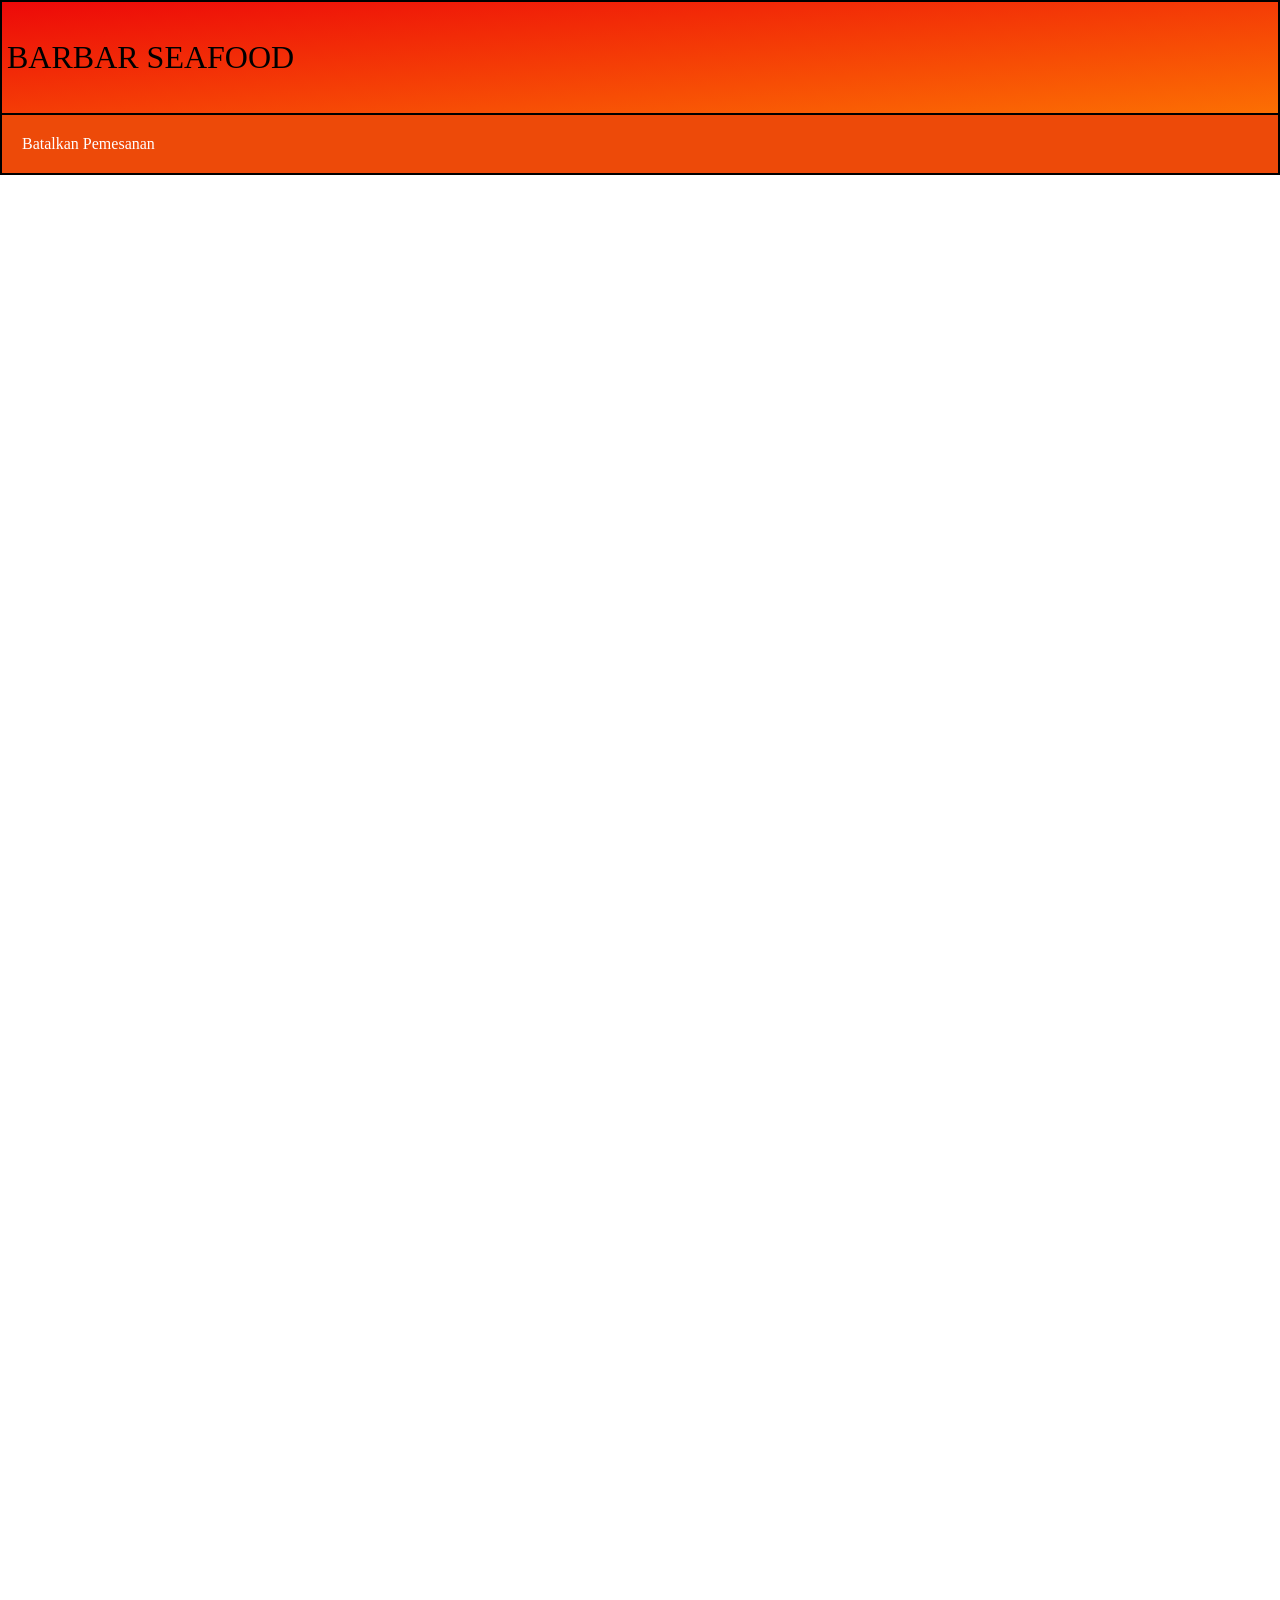
<file: barbar-seafood/order.html>
<!DOCTYPE html>
<html>
<head>
	<title>BARBAR SEAFOOD-Order</title>
	<link rel="stylesheet" type="text/css" href="stylehome.css">
    <meta name="viewport" content="width=device-width, initial-scale=1.0">
    
</head>
<body>
	 <div class="container">
       <header> 
           <div class="logo">
            <p>BARBAR SEAFOOD</p>
              </div>
       </header>
        <nav>
            <ul>
                <li><a href="indexprojek.html">Batalkan Pemesanan</a></li>
            </ul>

        </nav>

         <div>
    
  </form>
</div>




    </div>

</body>
</html>
</file>
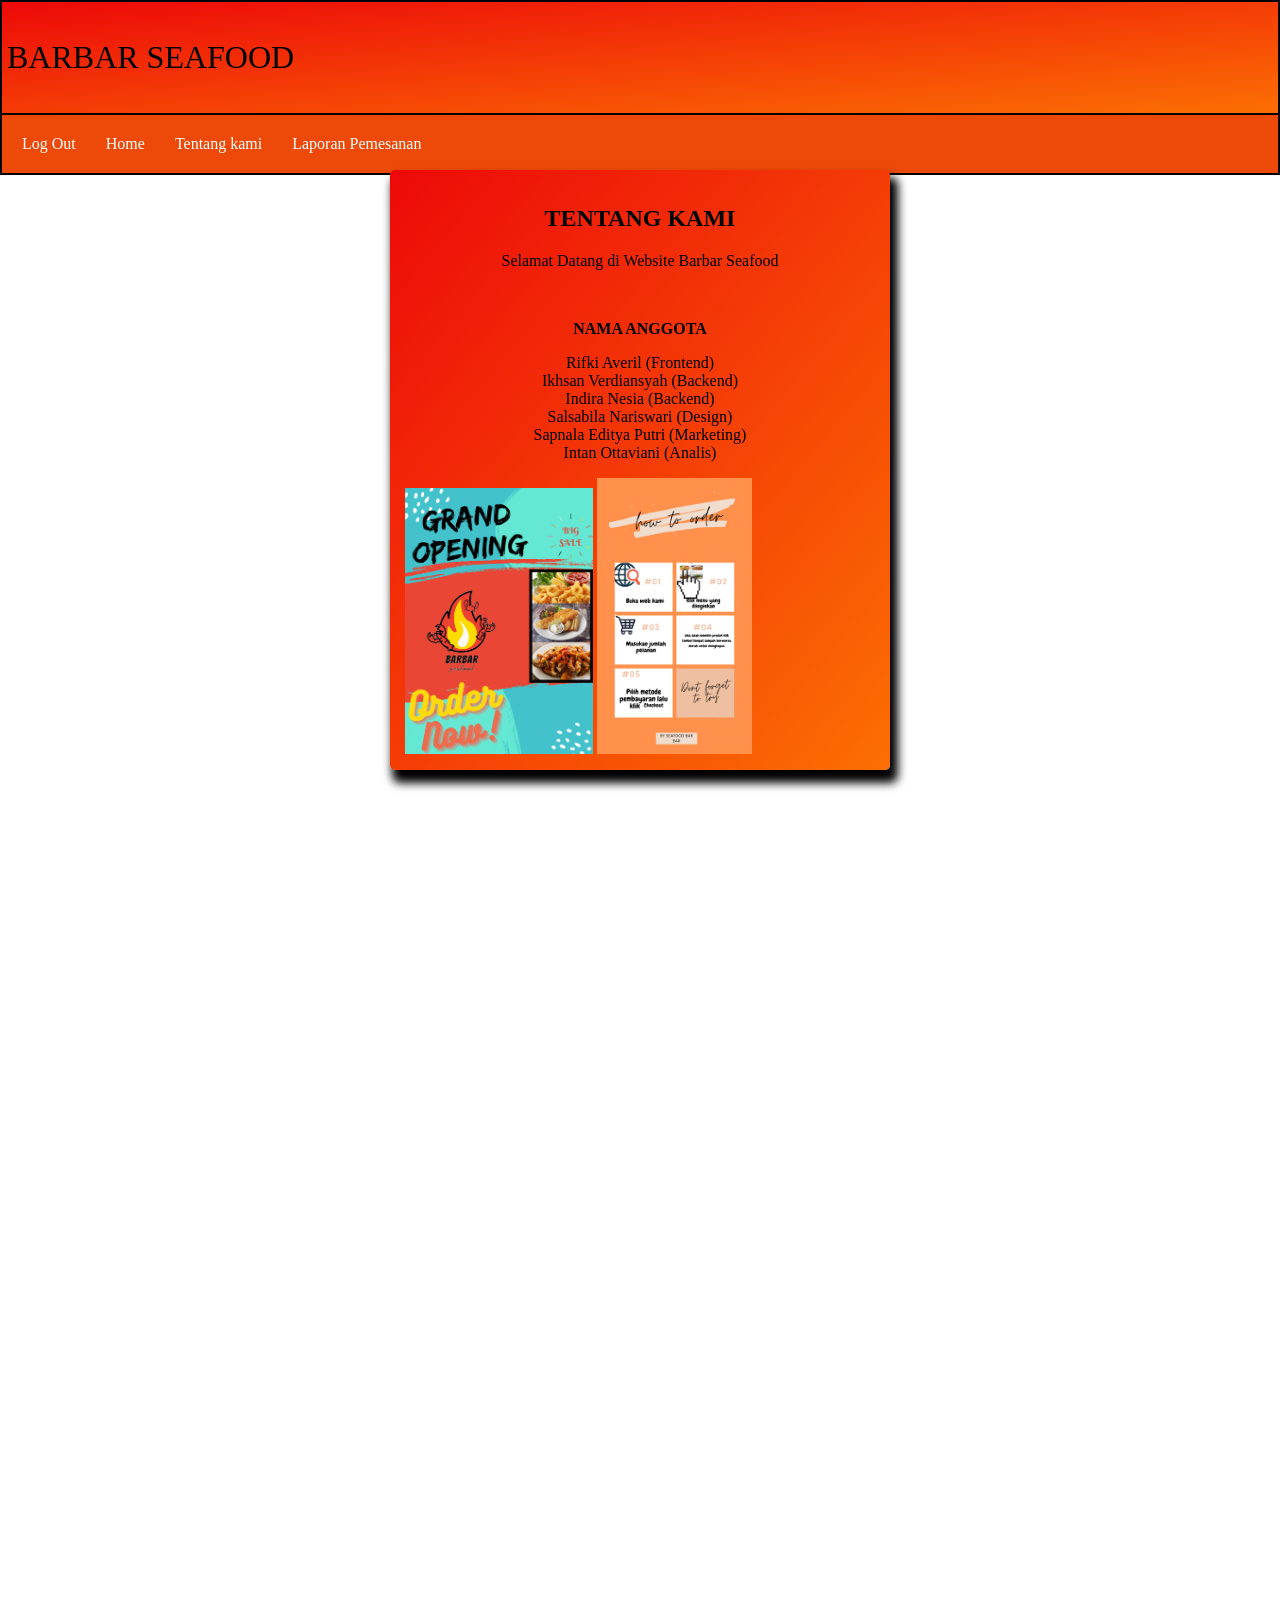
<file: barbar-seafood/tentangkami.html>
<!DOCTYPE html>
<html>
<head>
	<title>BARBAR SEAFOOD-Tentang Kami</title>
	<link rel="stylesheet" type="text/css" href="stylehome.css">
    <meta name="viewport" content="width=device-width, initial-scale=1.0">
 
</head>
<body>

	<div class="container">
       <header> 
           <div class="logo">
            <p>BARBAR SEAFOOD</p>
              </div>
       </header>
        <nav>
            <ul>
                <li><a href="LOGIN.php">Log Out</a></li>
                <li><a href="indexprojek.html">Home</a></li>
                <li><a href="tentangkami.html">Tentang kami</a></li>
                <li><a href="laporan.php">Laporan Pemesanan</a></li>

			</ul>
        </nav>
        <div class="aboutbox">
		<h2><center>TENTANG KAMI</center></h2>
		<p><center> Selamat Datang di Website Barbar Seafood</center></p>
    <br>
    <p><b><center> NAMA ANGGOTA </center></b></p>
    <p><center> Rifki Averil (Frontend) <br> Ikhsan Verdiansyah (Backend) <br> Indira Nesia (Backend) <br> Salsabila Nariswari (Design) <br> Sapnala Editya Putri (Marketing) <br> Intan Ottaviani (Analis)</center></p>
    <img src="POSTER1.png" width="40%">
    <img src="POSTER2.jpeg" width="33%">



			</div>

</body>
</html>
</file>
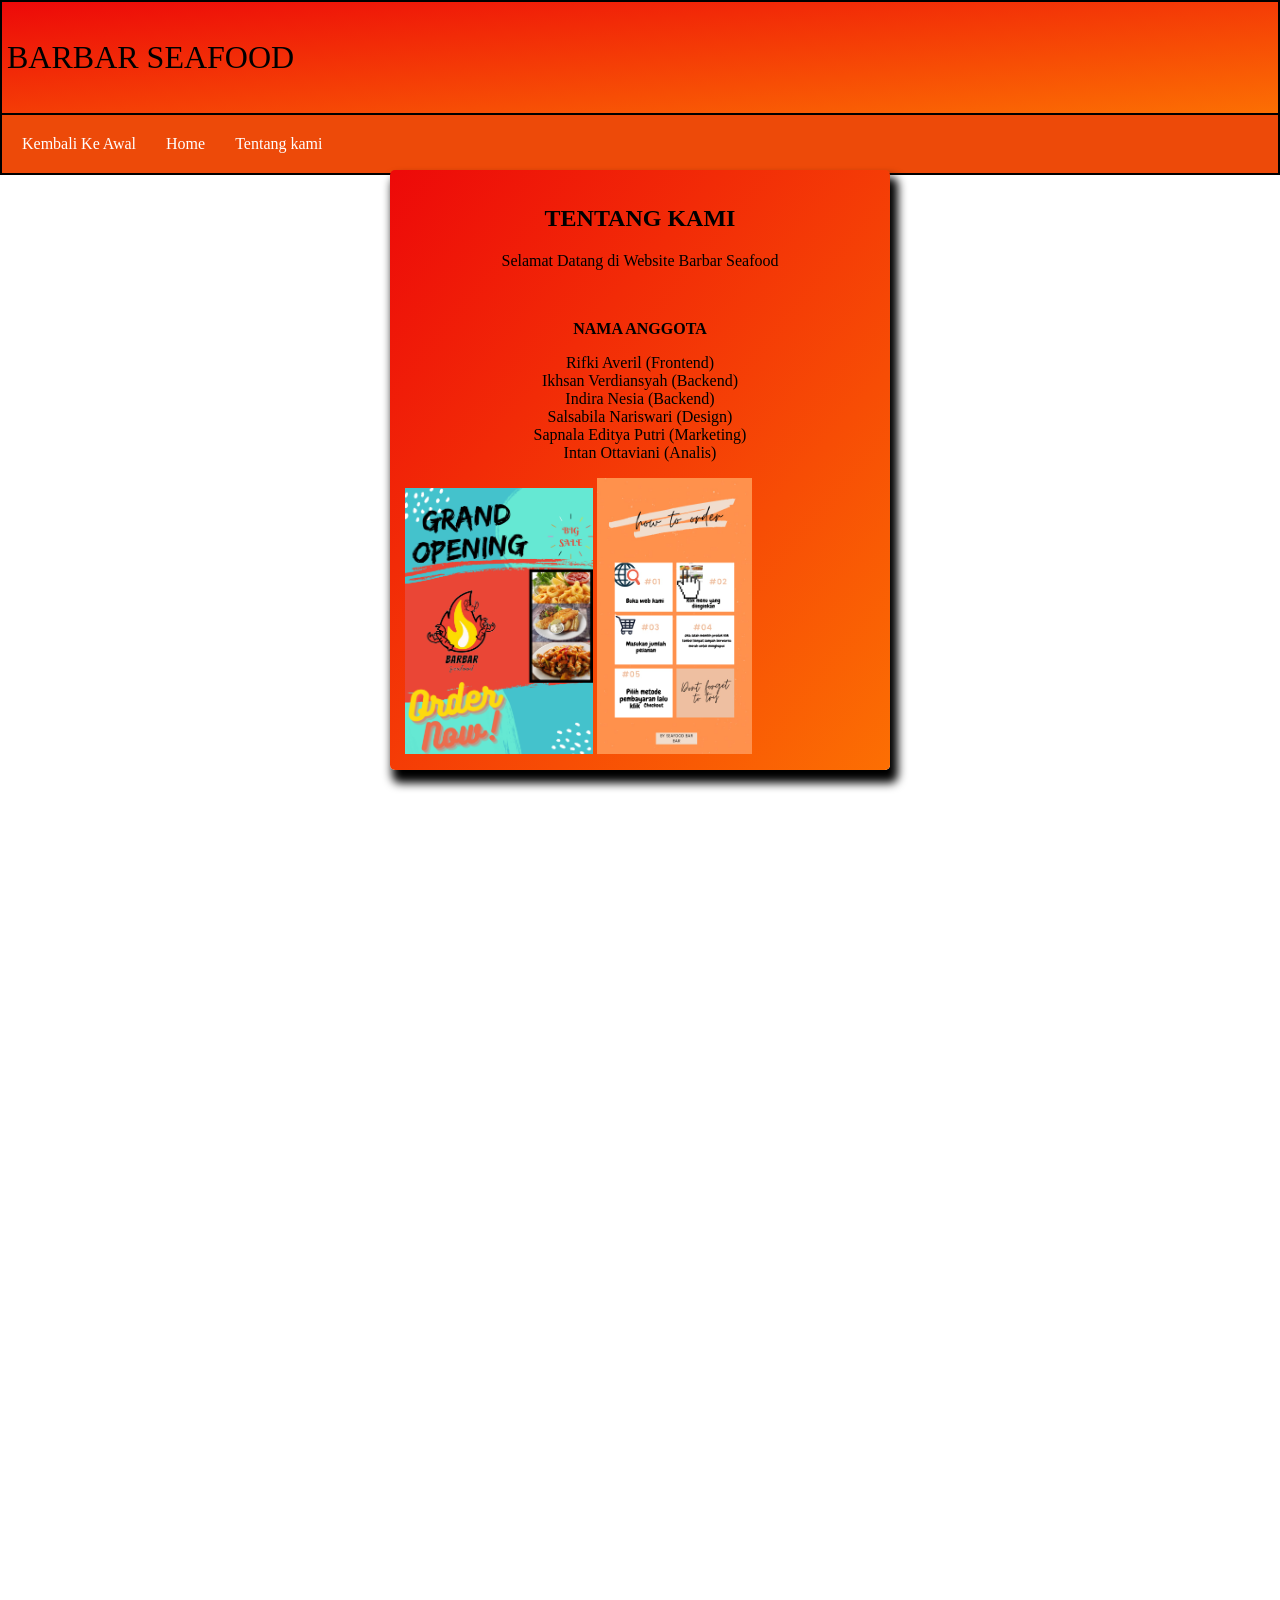
<file: barbar-seafood/tentangkamiuser.html>
<!DOCTYPE html>
<html>
<head>
	<title>BARBAR SEAFOOD-Tentang Kami</title>
	<link rel="stylesheet" type="text/css" href="stylehome.css">
    <meta name="viewport" content="width=device-width, initial-scale=1.0">
 
</head>
<body>

	<div class="container">
       <header> 
           <div class="logo">
            <p>BARBAR SEAFOOD</p>
              </div>
       </header>
        <nav>
            <ul>
                <li><a href="homepage.html">Kembali Ke Awal</a></li>
                <li><a href="indexuser.html">Home</a></li>
                <li><a href="tentangkamiuser.html">Tentang kami</a></li>
                

			</ul>
        </nav>
        <div class="aboutbox">
		<h2><center>TENTANG KAMI</center></h2>
		<p><center> Selamat Datang di Website Barbar Seafood</center></p>
    <br>
    <p><b><center> NAMA ANGGOTA </center></b></p>
    <p><center> Rifki Averil (Frontend) <br> Ikhsan Verdiansyah (Backend) <br> Indira Nesia (Backend) <br> Salsabila Nariswari (Design) <br> Sapnala Editya Putri (Marketing) <br> Intan Ottaviani (Analis)</center></p>
    <img src="POSTER1.png" width="40%">
    <img src="POSTER2.jpeg" width="33%">



			</div>

</body>
</html>
</file>
<file: barbar-seafood/stylehome.css>
body{
    font-family: bahnschrift;
    background-color: white;
    padding: 0;
    margin: 0;

    
}

.container{
    width: auto;
    height: 2000px;
    background: white;
    margin:auto;
    padding-bottom: 5px;

}
.logo {
    font-size: xx-large;
    padding: 5px 0 5px 5px;
    background-image: linear-gradient(to bottom right, #ed0909 , #fc6f03 );
    border: 2px solid black;
    border-bottom: 0;
    

}
.logocut {
  border: 5px white;
  text-align: center;
  margin-bottom: 30px;
  width: 400px;
  margin-left: auto;
  margin-right: auto;
}
.logocut img{
  height:350px; 
  width:350px ;

  
}

nav ul {
    list-style-type: none;
    margin: 0;
    padding: 5px;
    overflow: hidden;
    background-color: #ed4a09;
    border: 2px solid black;
    border-color: black;
}

nav li {
    float: left;
}

nav li a{
    display: inline-block;
    color:#ffffff;
    text-align: center;
    padding: 15px 15px;
    text-decoration: none;
}

nav li a:hover {
    opacity:0.9;
    background-color: #a83232;
}


article {
    width: 100%;
    height: auto;
    margin: 5px 5px 5px 5px;
    clear: both;
    border-radius: 20px;
    
    
}
article p {
    padding: 5px 10px 5px 5px;
    line-height: 1.5; 
    border: 2px solid black;
    border-radius: 50px;

}
article .konten {
    width: 23.5%;
    height: auto;
    margin: 6px 6px 6px 6px;
    border: 0px solid black;
    border-color: #57534b;
    float: left;
    padding: 4px;
    box-shadow: 5px 10px 10px 3px #888888;
}

article .isi {
    width: 100%;
    height: auto;
    margin: 5px 5px 5px 5px;
    border-radius: 5px;
    border: 1px solid gainsboro;
    float: left;
}
article .isi .judul {
    font-size: xx-large;
    margin-bottom: 10px;
    margin-left: 10px;
    margin-top: 10px;
}
article .isi p {
    margin-top: 0;
}
article .isi img {
    float: left;
    margin: 5px 5px 5px 5px;
}

article .konten img {
    width: 95.8%;
    height: 150px;
    margin: 5px 5px 5px 5px;
    border: 1px solid gainsboro;
    


}
article .konten:hover {
    opacity:0.9;

}
article .konten .judul a {
    
    text-decoration: none;
    font-size:x-large;
    color:#020101;

}

article .konten a:hover {
    opacity:0.9;
}

footer {
   
    bottom: 0;
    clear: both;
    width: 100%;
    height: auto;
    text-align: center;
    border-bottom: 5px solid gainsboro;
    background-image: linear-gradient(to bottom right, #ed0909 , #fc6f03 );
    margin: 0;
    padding-top: 20px;
   
    

}
h4 {
    font-family: sans-serif;
    padding-left: 5px;
}

  input[type=text] {
  width: 100%;
  padding: 10px 20px;
  margin: 8px 0;
  display: inline-block;
  border: 1px solid #ccc;
  box-sizing: border-box;
  font-size: 120%;
}
 input[type=Password] {
  width: 100%;
  padding: 10px 20px;
  margin: 8px 0;
  display: inline-block;
  border: 1px solid #ccc;
  box-sizing: border-box;
  font-size: 120%;
}
 input[type=number] {
  width: 24%;
  padding: 10px 20px;
  margin: 8px 0;
  display: inline-block;
  border: 1px solid #ccc;
  box-sizing: border-box;
  font-size: 120%;
}

input[type=submit] {
  width: 100%;
  background-image:  linear-gradient(to bottom right, #ed0909 , #fc6f03 ); 
  color: white;
  padding: 14px 20px;
  margin: 10px 0;
  border: none;
  border-radius: 4px;
  cursor: pointer;
  font-family: bahnschrift;
  font-size: 120%;

}

input[type=submit]:hover {
  color: black;
  font-family: bahnschrift;
}
form {
    padding-top: 50px;
    padding-bottom: 100px;

}
 .loginbox { 
        width: 380px; 
        position: absolute; 
        top: 50%; 
        left: 50%; 
        transform: translate(-50%, -50%); 
        padding: 20px ;
        box-shadow:  10px 10px 10px 10px #888888;
        box-sizing: border-box;
        font-size: 120

      } 
  .loginlogo{
    width: 100px;
    height: 100px;
    position: absolute;
    top: -70px;
    left: calc(50% - 50px);
  }

  .orderscreen { 
        width: 400px; 
        position: absolute; 
        top: 50%; 
        left: 50%; 
        transform: translate(-50%, -50%); 
        padding: 20px ;
        box-shadow:  5px 10px 10px 5px #888888;
        box-sizing: border-box;
        border-radius: 10px;

      } 
  .aboutbox { 
        width: 500px; 
        position: absolute; 
        height: 600px;
        top: 50%; 
        left: 50%; 
        transform: translate(-50%, -50%); 
        padding: 15px ;
        box-shadow:  5px 10px 10px 3px black;
        box-sizing: border-box;
        background-image: linear-gradient(to bottom right, #ed0909 , #fc6f03 );
        border-radius: 5px;
        margin-top: 20px;
    }
</file>
